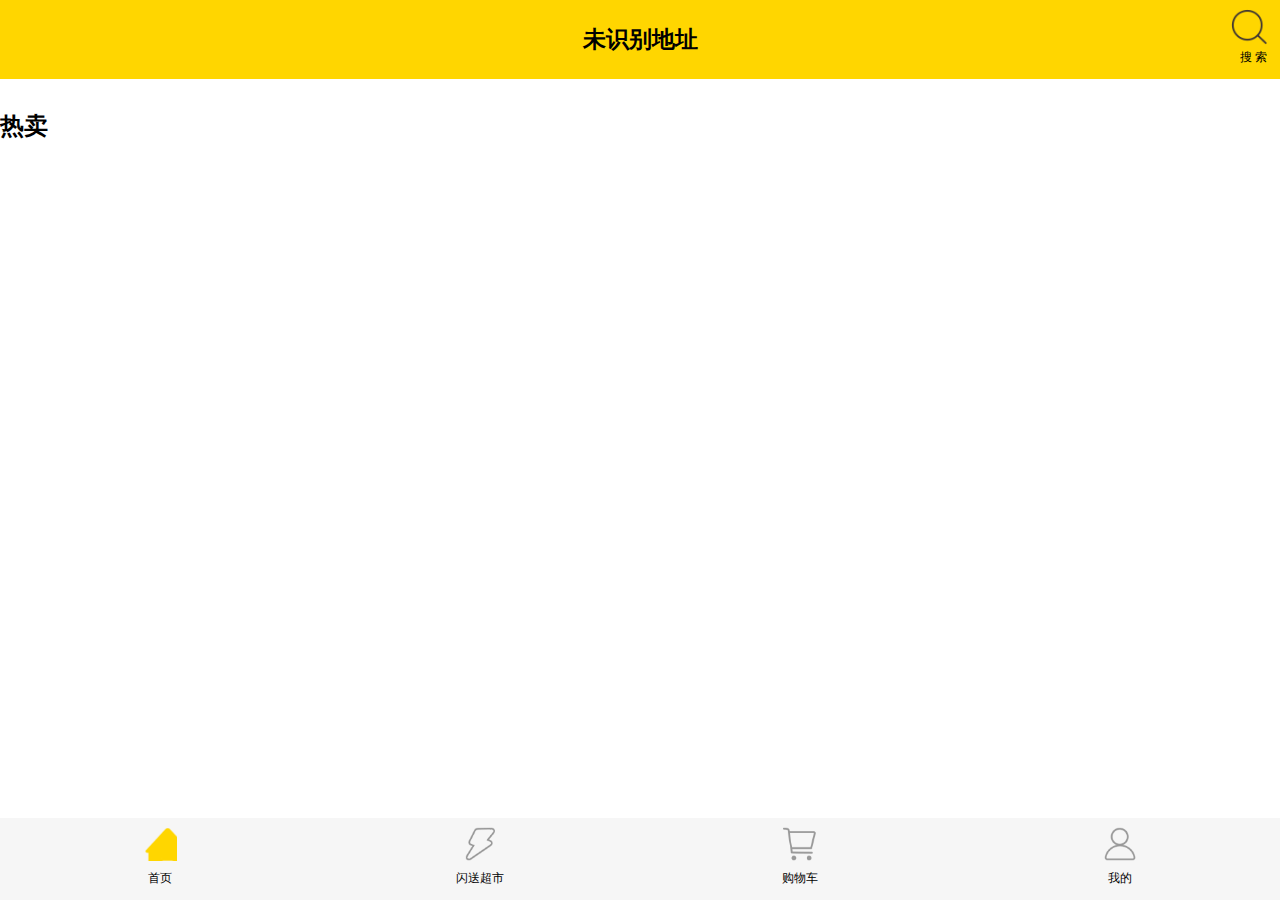
<file: index.html>
<!DOCTYPE html>
<html lang="en" ng-app="aixianfeng">
<head>
	<meta charset="UTF-8">
	<title>爱鲜蜂</title>
	<script type="text/javascript" src="lib/flexible.js"></script>
	<link rel="stylesheet" type="text/css" href="reset.css">
	<link rel="shortcut icon" href="img/2.ico">
	<script type="text/javascript" src="lib/angular.min.js"></script>
	<script src="lib/angular-css.min.js"></script>
	 <script src="lib/angular-ui-router.js" charset="utf-8"></script>
	  <style type="text/css">
		#aiXF{
			position: absolute;
			left:0;
			top:0;
			bottom:0;
			right:0;
		}
		.content{
			position: absolute;
			left:0;
			top:0;
			bottom:1.52rem;
			right:0;
			overflow: auto;
		}
		.footer{
			position: absolute;
			height:1.52rem;
			left:0;
			right:0;
			bottom:0;
			text-align: center;
			background-color:#f6f6f6;
		}
		.footer a{
			display: block;
			float: left;
			width:25%;
			height:1.52rem;
		}
		.footer .icon{
			height:0.64rem;
			width:0.64rem;
			margin:0.16rem auto 0.16rem; 
		}
		.footer a:first-of-type .icon{
			background: url(img/2.png) no-repeat;
			background-size:100%;
		}
		.footer a:nth-of-type(2) .icon{
			background: url(img/4.png) no-repeat;
			background-size:100%;
		}
		.footer a:nth-of-type(3) .icon{
			background: url(img/6.png) no-repeat;
			background-size:100%;
		}
		.footer a:nth-of-type(4) .icon{
			background: url(img/7.png) no-repeat;
			background-size:100%;
		}
		.footer a:first-of-type.active .icon{
			background: url(img/1.png) no-repeat;
		}
		.footer a:nth-of-type(2).active .icon{
			background: url(img/3.png) no-repeat;
		}
		.footer a:nth-of-type(3).active .icon{
			background: url(img/5.png) no-repeat;
		}
		.footer a:nth-of-type(4).active .icon{
			background: url(img/8.png) no-repeat;
		}
		.footer a.active .icon{
			-webkit-animation: myfirst 0.5s;
		}
		@-webkit-keyframes myfirst
			{
			    0%   {transform:scale(1.2,1.2)}
			    25%  {transform:scale(1,1)}
			    50%  {transform:scale(1.2,1.2)}
			    100% {transform:scale(1,1)}
			}
	  </style>
	  <link rel="stylesheet" type="text/css" href="lib/swiper.css">
</head>
<body>
	<div id="aiXF">
		<div class="content" ui-view>
		</div>
		<footer class="footer" ng-show="flag">
			<a ui-sref="home" ui-sref-active="active">
				<div class="icon"></div>
				<div class="text">首页</div>
			</a>
			<a ui-sref="market" ui-sref-active="active">
				<div class="icon"></div>
				<div class="text">闪送超市</div>
			</a>
			<a ui-sref="cart" ui-sref-active="active">
				<div class="icon"></div>
				<div class="text">购物车</div>
			</a>
			<a ui-sref="mine" ui-sref-active="active">
				<div class="icon"></div>
				<div class="text">我的</div>
			</a>
		</footer>
	</div>
</body>
<script type="text/javascript">
	 var app=angular.module("aixianfeng",["ui.router","angularCSS"]);
	app.config(["$stateProvider",'$urlRouterProvider',function($stateProvider,$urlRouterProvider){
		$urlRouterProvider.when('', '/home');
		$stateProvider
		.state("home",{
			url:"/home",
			views: {
				"": {
					templateUrl:"template/home/home.html",
					controller:"homeCtrl",
					css:"template/home/home.css"
				}
			}
		})
		.state("market",{
			url:"/market",
			views:{
				"":{
					templateUrl:"template/market/market.html",
					controller:"marketCtrl",
					css:"template/market/market.css"
				}
			}
			
		})
		.state("cart",{
			url:"/cart",
			views: {
				"": {
					templateUrl:"template/cart/cart.html",
					controller:"cartCtrl",
					css:"./template/cart/cart.css"
				}
			}
		})
		.state("mine",{
			url:"/mine",
			views:{
				"":{
					templateUrl:"template/mine/mine.html",
					controller:"mineCtrl",
					css:"template/mine/mine.css"					
				}
			}

		})
		.state("detail",{
			url:"/detail:id",
			views:{
				"":{
					templateUrl:"commen/gooddetail.html",
					controller:function($scope,$stateParams,$http,$rootScope){
						/*console.log($stateParams.id);*/
						$scope.back = function() {
								$rootScope.flag =true;
								history.back();
							};
						$http({
							url:'http://h5.yztctech.net/api/axf/apihomehot.php',
							method:'GET'
						}).success(function(res){
						/*console.log(res.data[$stateParams.id-1]);*/
							$scope.goodsDetail=res.data[$stateParams.id-1];
							$rootScope.flag=false;
						})
					}
				}
			}
			
		})
	}]);
</script>
<script type="text/javascript" src="service.js"></script>
<script type="text/javascript" src="lib/swiper.js"></script>
<script type="text/javascript" src="commen/head.js"></script>
<script type="text/javascript" src="template/home/home.js"></script>
<script type="text/javascript" src="template/market/market.js"></script>
<script type="text/javascript" src="template/cart/cart.js"></script>
<script type="text/javascript" src="template/mine/mine.js"></script>
</html>
</file>
